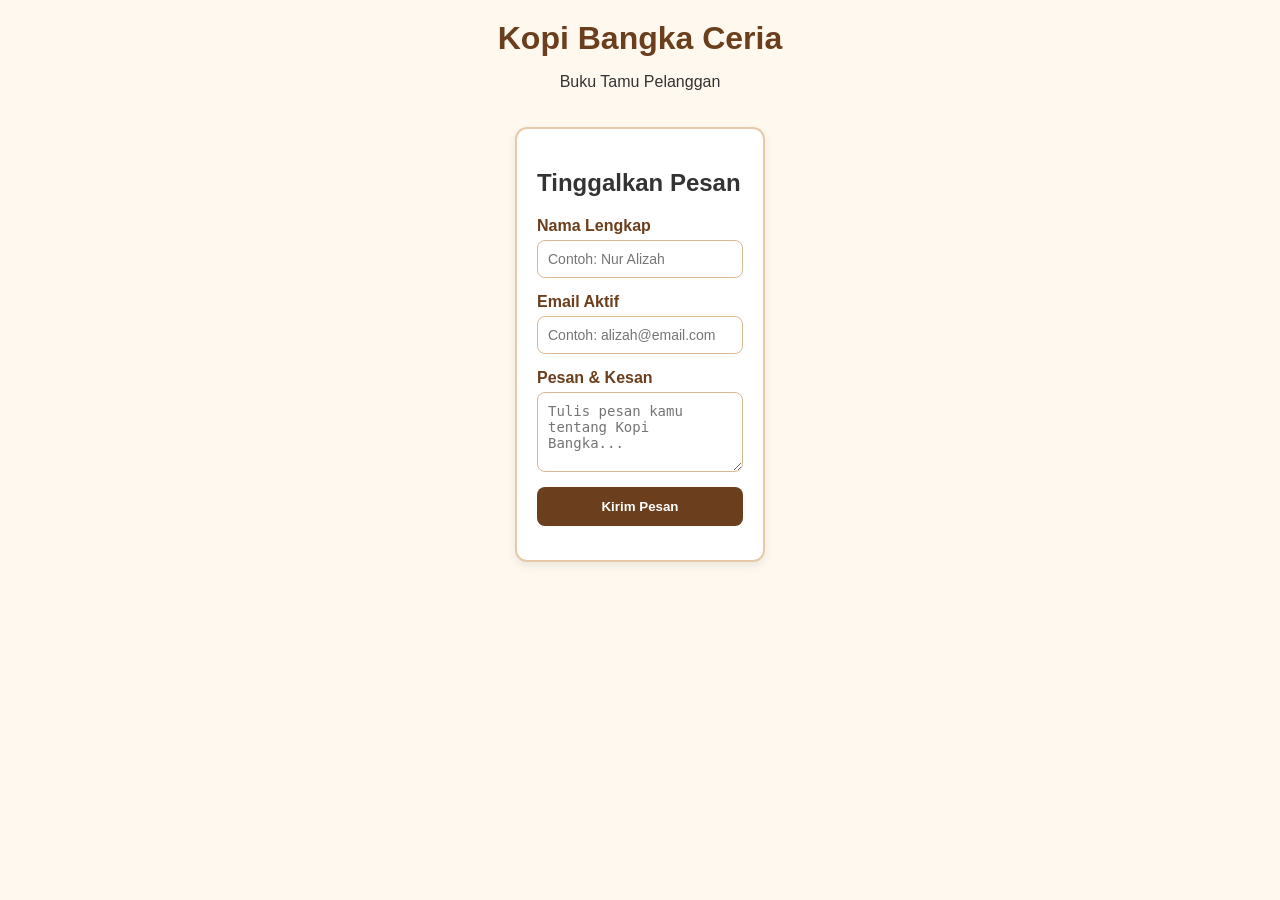
<file: 2622500024-nuralizah-SI1A/index.html>
<!DOCTYPE html>
<html lang="id">
<head>
  <meta charset="UTF-8">
  <meta name="viewport" content="width=device-width, initial-scale=1.0">
  <title>Buku Tamu - Kopi Bangka Nuralizah</title>
  <link rel="stylesheet" href="style.css">
</head>
<body>
  <header>
    <h1>Kopi Bangka Ceria</h1>
    <p>Buku Tamu Pelanggan</p>
  </header>

  <main>
    <section class="card">
      <h2>Tinggalkan Pesan</h2>
      <form onsubmit="return kirimBukuTamu()">
        <div class="form-group">
          <label>Nama Lengkap</label>
          <input type="text" id="namaLengkap" placeholder="Contoh: Nur Alizah">
        </div>
        <div class="form-group">
          <label>Email Aktif</label>
          <input type="text" id="emailAktif" placeholder="Contoh: alizah@email.com">
        </div>
        <div class="form-group">
          <label>Pesan & Kesan</label>
          <textarea id="pesanTamu" placeholder="Tulis pesan kamu tentang Kopi Bangka..."></textarea>
        </div>
        <button type="submit" class="btn-kirim">Kirim Pesan</button>
        <p id="statusPesan"></p>
      </form>
    </section>
  </main>
  <script src="script.js"></script>
</body>
</html>
</file>
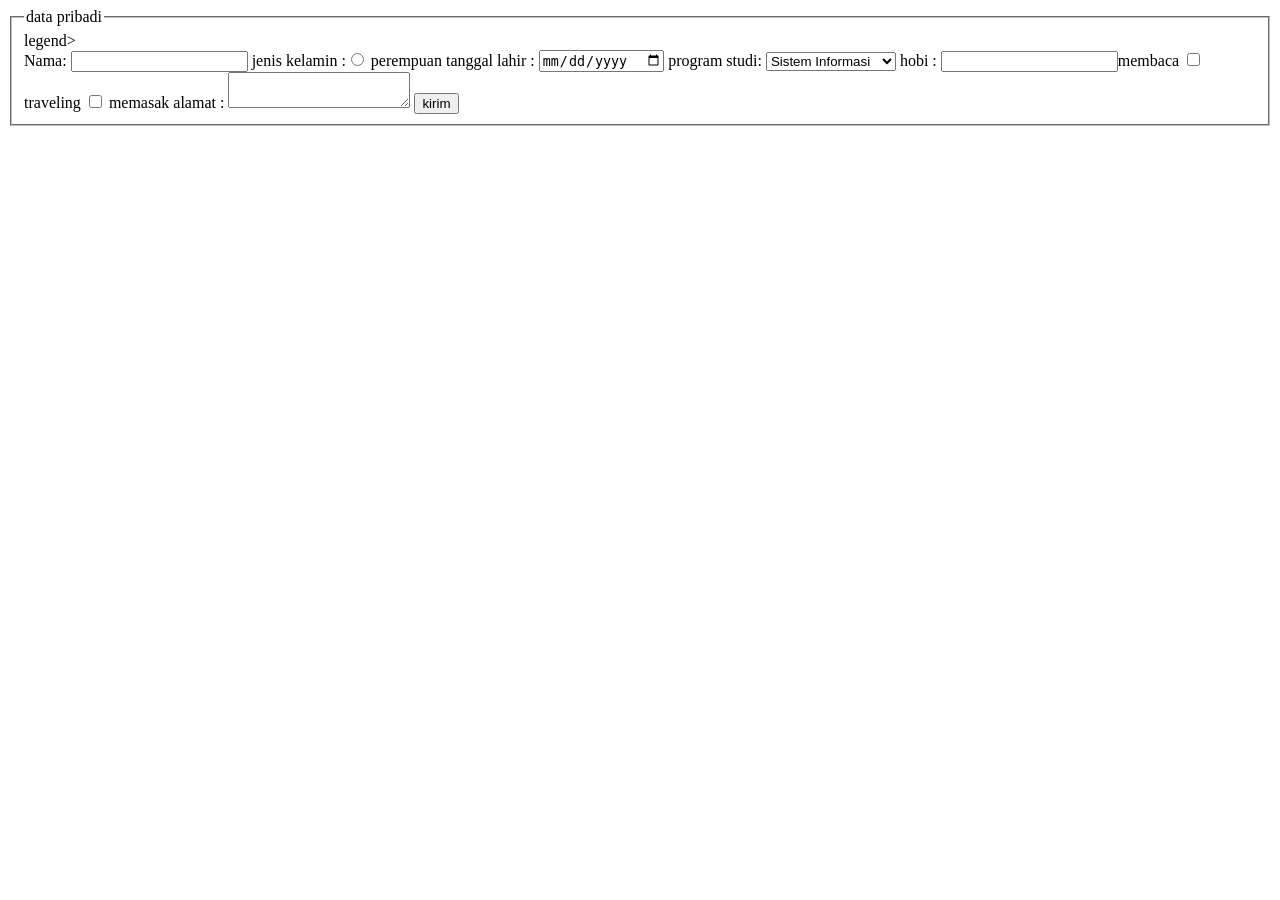
<file: Pertemuan-02/index.html>
<!DOCTYPE html>
<html>
<head>
    <meta charset="utf-8">
    <meta name="viewport" content="width=device-width, initial-scale=1">
    <title></title>
    </head></head>
    <body>
        <fieldset>
        <legend> data pribadi</legend>legend>
        <form action="" method="GET">
   Nama: <input type="text" name="password">
   jenis kelamin :<input type ="radio" name="jenis kelamin" value="perempuan "> perempuan 
   tanggal lahir : <input type ="date" name="tanggal_lahir">
   program studi:
   <select name="prodi">
    <option value="si" selected> Sistem Informasi </option>
    <option value="ti"> Teknik Informatika </option>
   <option value="bd"> bisnis digital</option>
   </select>
   hobi : <input tyepe="checkbox" name="hobi_baca">membaca
   <input type="checkbox" name="hobi_treveling">traveling
   <input type="checkbox" name="hobi_masak"> memasak
   alamat : <textarea name="alamat" ></textarea>
   <input type="submit" value="kirim">
        </form>
        </fieldset>
    </body>
</file>
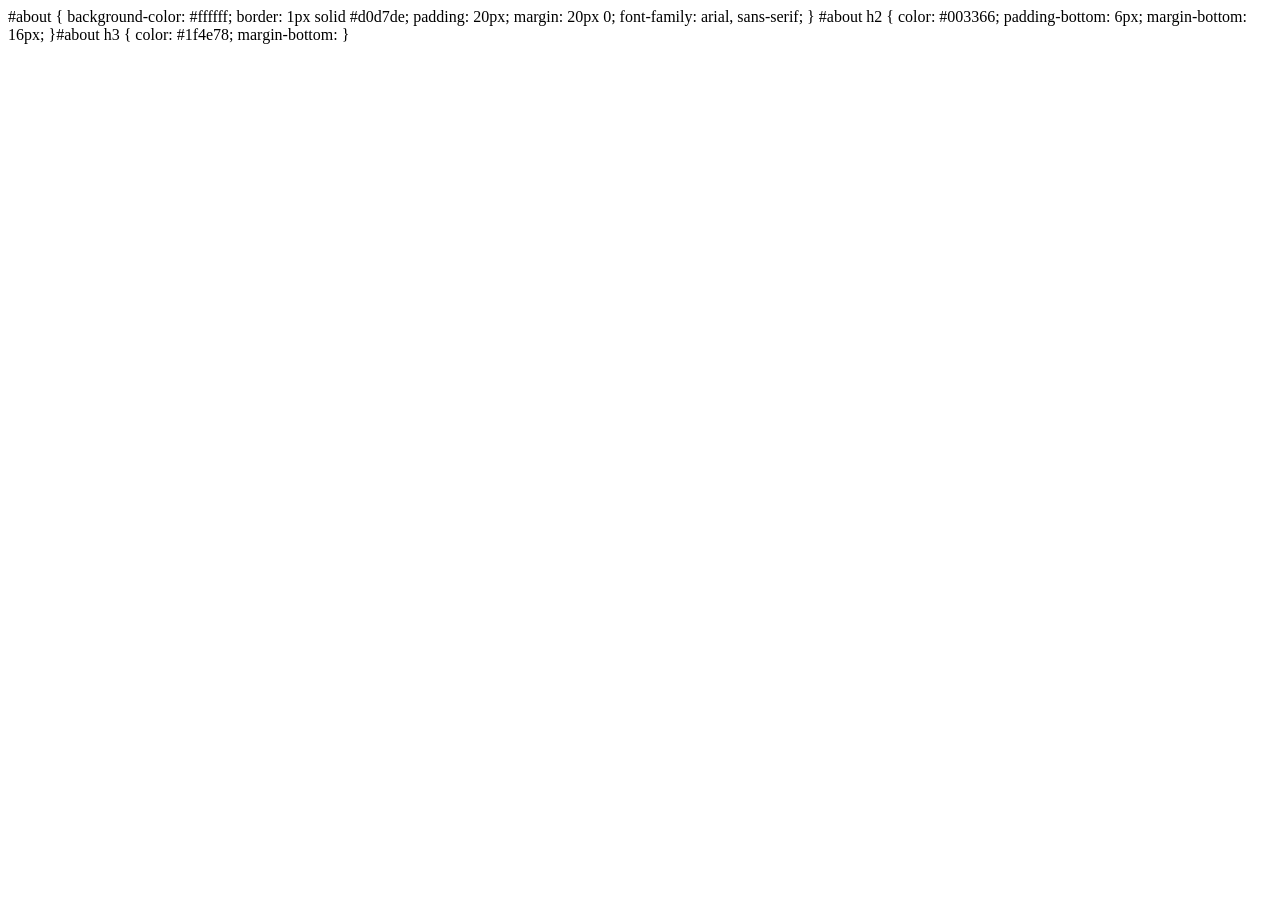
<file: Pertemuan-03/index.html>
<!DOCTYPE html>
<html lang="id">
    <head>
        <meta name="viewport"content="width=device-width, initial-scale=1.0"/>
        <title> profil mahasiswa</title>
</style>
#about {
    background-color: #ffffff;
    border: 1px solid #d0d7de;
    padding: 20px;
    margin: 20px 0;
    font-family: arial, sans-serif;
}
#about h2 {
    color: #003366;
    padding-bottom: 6px; 
    margin-bottom: 16px;
}#about h3 {
    color: #1f4e78;
    margin-bottom:
}
</file>
<file: 2622500024-nuralizah-SI1A/style.css>
* { box-sizing: border-box; }

body {
  margin: 0;
  font-family: 'Segoe UI', Arial, sans-serif;
  background-color: #fff8ef;
  color: #333;
  display: flex;
  flex-direction: column;
  align-items: center;
  padding: 20px;
}

header {
  text-align: center;
  margin-bottom: 20px;
}

header h1 {
  color: #6b3f1d;
  margin: 0;
}

.card {
  background: white;
  border: 2px solid #e6c9a8;
  border-radius: 12px;
  padding: 20px;
  width: 100%;
  max-width: 450px;
  box-shadow: 0 4px 10px rgba(0,0,0,0.08);
}

.form-group {
  display: flex;
  flex-direction: column;
  margin-bottom: 15px;
}

.form-group label {
  font-weight: bold;
  margin-bottom: 5px;
  color: #6b3f1d;
}

.form-group input, .form-group textarea {
  padding: 10px;
  border: 1px solid #d9b896;
  border-radius: 8px;
  font-size: 14px;
}

.form-group textarea {
  min-height: 80px;
}

.btn-kirim {
  width: 100%;
  background-color: #6b3f1d;
  color: white;
  border: none;
  padding: 12px;
  border-radius: 8px;
  font-weight: bold;
  cursor: pointer;
}

.btn-kirim:hover {
  background-color: #8a5232;
}

#statusPesan {
  margin-top: 10px;
  font-size: 14px;
  font-weight: bold;
}
</file>
